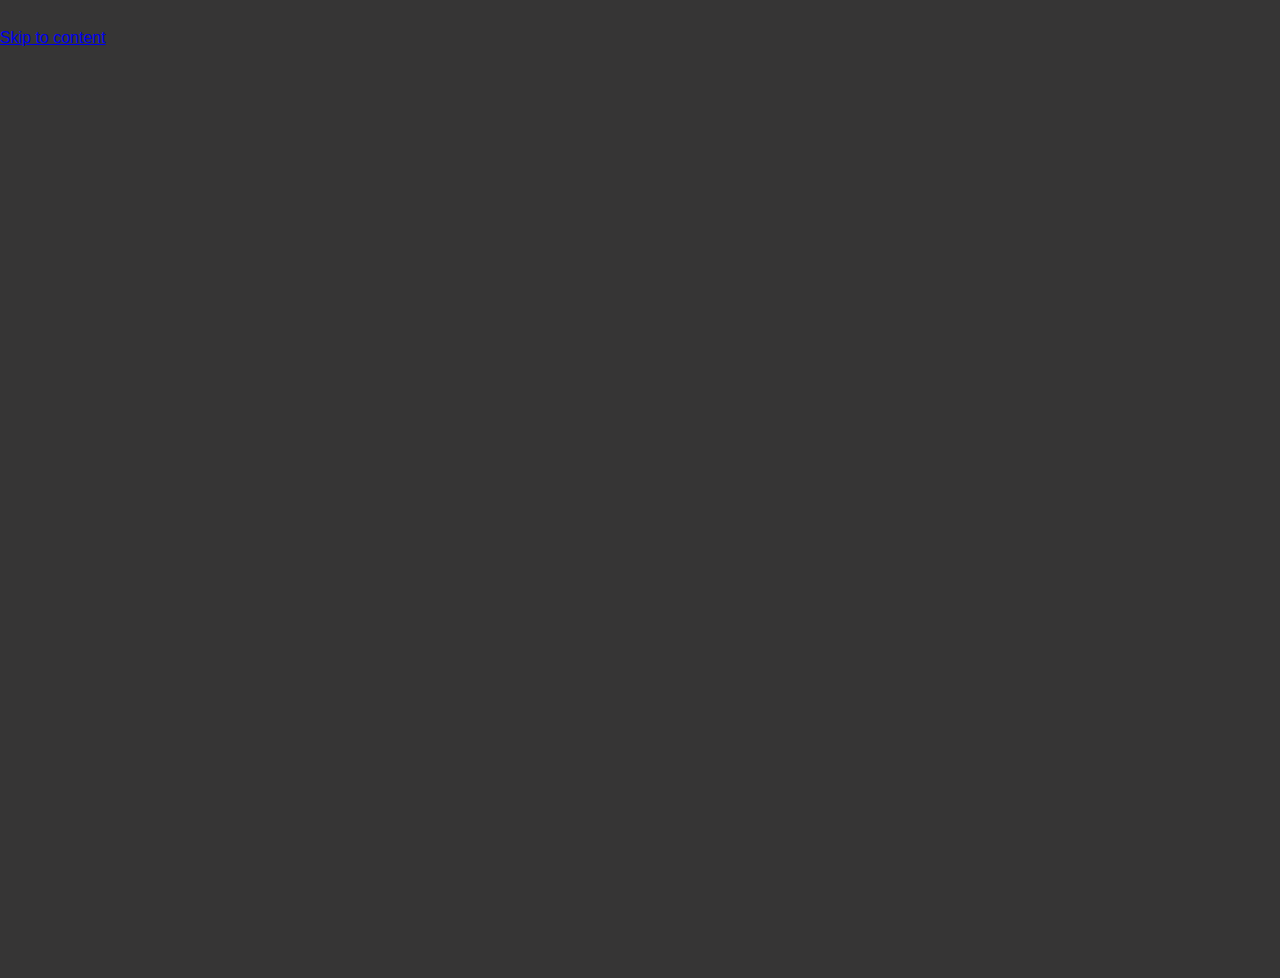
<file: neighbourhood_stories_or_tal_niv/contact.html>
﻿<!doctype html>
<html lang="hebrew">
<head>
    <meta charset="utf-8" />
    <title>צור קשר-סיפורי שכונות</title>
    <meta name="description" content="סיפורי שכונות" />
    <meta name="keywords" content="צור קשר, סיפורי שכונות, מכון טכנולוגי חולון" />
    <meta name="author" content="טל בר יוסף, ניב בירו, אור אסם" />
    <meta name="viewport" content="width=device-width, initial-scale=1.0, user-scalable=yes">

    <!-- CSS -->
    <link href="styles/reset.css" rel="stylesheet" />
    <link href="styles/myStyle.css" rel="stylesheet" />
    <link rel="icon" href="Images/favicon.png">

    <!-- Scripts -->
    <script src="jScripts/jquery-1.12.0.min.js"></script>
    <script src="https://webdevelopmentcourse.github.io/contactUs/WebDevelopmentCourse/jScripts/contactUs.js" type="text/javascript"></script>

</head>
<body id="contact">
    <ul id="skip">
        <li><a href="#content-anchor">Skip to content</a></li>
    </ul>

    <header class="header">


        <nav id="topnav">

            <ul>
                <li id="logotop"> <a href=index.html><img src="images/logo.png" id="logo" alt="לוגו" style="width:90px;height:90px;top:35px"></a> </li>

                <li>
                    <a href=“#culinary”>  סיפורים מהמטבח </a>
                    <ul>
                        <li class="navtitle" id="navflor">פלורנטין</li>
                        <li> <a href=kiosko.html> "קיוסקו" </a> </li>
                        <li> <a href=#culinaryHatikva” class="notActive"> "דדה" </a> </li>
                        <li> <a href=#culinaryFlor” class="notActive"> הכריך של הדודות </a> </li>
                        <li class="navtitle" id="navneve">נווה צדק</li>
                        <li> <a href=#culinaryHatikva” class="notActive"> גלידה "אניטה" </a> </li>
                        <li> <a href=#culinaryFlor”> המטבח התימני של ענת </a> </li>
                        <li class="navtitle" id="navtikva">שכונת התקווה</li>
                        <li> <a href=#culinaryHatikva” class="notActive"> "סאלוף" </a> </li>
                        <li> <a href=#culinaryFlor” class="notActive"> "מלבי אקספרס" </a> </li>
                    </ul>
                </li>
                <li>
                    <a href=“#people”> סיפורי קהילה </a>
                    <ul>
                        <li class="navtitle" id="navflor">פלורנטין</li>
                        <li> <a href=shane.html class="notActive"> שיין- אמן ומעצב </a> </li>
                        <li> <a href=#culinaryHatikva” class="notActive"> סיפורה של סימה</a> </li>
                        <li> <a href=#culinaryFlor” class="notActive"> קואופרטיב  "מקומי" </a> </li>
                        <li class="navtitle" id="navneve">נווה צדק</li>
                        <li> <a href=#culinaryHatikva” class="notActive">גילדת הצורפים </a> </li>
                        <li> <a href=#culinaryFlor” class="notActive"> דיאנה- שגרירה של שלום </a> </li>
                        <li class="navtitle" id="navtikva">שכונת התקווה</li>
                        <li> <a href=#culinaryHatikva” class="notActive"> האגוס- דייר חדש </a> </li>
                        <li> <a href=#culinaryFlor” class="notActive">"על הרצף" </a> </li>
                    </ul>
                </li>
                <li>
                    <a href=“#streets”> סיפורי רחוב</a>
                    <ul>
                        <li class="navtitle" id="navflor">פלורנטין</li>
                        <li> <a href=#culinaryNeve” class="notActive"> רחוב מזרחי </a> </li>
                        <li> <a href=#culinaryHatikva” class="notActive">רחוב פרנקל </a> </li>
                        <li> <a href=#culinaryFlor” class="notActive"> שדרות וושינגטון </a> </li>
                        <li class="navtitle" id="navneve">נווה צדק</li>
                        <li> <a href=#culinaryHatikva” class="notActive">רחוב שלוש </a> </li>
                        <li> <a href=#culinaryFlor” class="notActive"> רחוב פינס</a> </li>
                        <li class="navtitle" id="navtikva">שכונת התקווה</li>
                        <li> <a href=#culinaryHatikva” class="notActive"> סמטת השוק </a> </li>
                        <li> <a href=#culinaryFlor” class="notActive"> רחוב האצ"ל </a> </li>
                    </ul>
                </li>
                <li> <a href="#interactiv" class="notActive"> מפה אינטראקטיבית  </a> </li>
            </ul>
        </nav>
        <a name="content-anchor" class="accessibility">Main Content</a>

    </header>
    <form class="form">
        <h1 id="contacttitle">צרו עימנו קשר</h1>
        <input type="hidden" id="myEmail" name="name" value="talb591994@gmail.com">
        <label for="FirstName">
            שם פרטי:
            <input type="text" id="FirstName" placeholder="הכנס את שמך הפרטי" />
        </label>
        <label for="LastName">
            שם משפחה:
            <input type="text" id="LastName" placeholder="הכנס את שם משפחך" />
        </label>
        <label for="male">
            <input type="radio" id="male" name="gender" checked /> זכר
        </label>
        <label for="female">
            <input type="radio" id="female" name="gender" /> נקבה
        </label>
        <label for="mySelect">
            האם האתר היה לטעמך?
            <select id="mySelect">
                <option value="1"> כן</option>
                <option value="2" selected> לא</option>
                <option value="3" selected> ככה ככה</option>
            </select>
        </label>

        <label for="myMS">
            אם בא לך לכתוב לנו משהו, אנחנו נשמח(:
            <textarea id="myMS"></textarea>
        </label>

        <input type="submit" id="Send" value="שלח">
        <div id="feedback"></div>
    </form>



    <footer class="footer">
        <nav id="footerNav">
            <ul id="contactfoot">
                <li><a href="contact.html"><div id="contli"></div> צור קשר</a></li>

                <li><a href="about.html"><div id="aboutli"></div>אודות</a></li>

                <li><a href="map.html"><div id="mapli"></div>מפת אתר</a></li>
            </ul>
        </nav>
    </footer>
    </div>
</body>
</html>
</file>
<file: neighbourhood_stories_or_tal_niv/styles/myStyle.css>
@import url('https://fonts.googleapis.com/css?family=Assistant');
@import url('https://fonts.googleapis.com/css?family=Amatic+SC');

.notActive {
    cursor: not-allowed;
}

/*Global-style*/
body {
    width: 1525px;
    margin: auto;
    direction: rtl;
    background-color: rgba(32, 31, 31, 0.9);
    overflow-x: hidden;
}


header {
    height: 81px;
    position: fixed;
    z-index: 10;
    top: -2px;
    width: 1440px;
}



#container {
    position: relative;
    z-index: 1;
    width: 960px;
    right: 21%;
    font-family: 'Assistant', sans-serif;
}

.accessibility {
    position: absolute;
    visibility: hidden;
}

#skip {
    position: absolute;
    left: 0;
    top: 0;
    width: 100%;
    margin-left: 0;
    text-align: center;
    list-style: outside none;
}

    #skip li {
        list-style-type: none
    }

    #skip a {
        position: absolute;
        left: -99999px;
        top: 30px;
    }

        #skip a:focus, #skip a:active {
            position: relative;
            left: 0;
            z-index: 9999;
            width: 75%;
            height: auto;
            margin: 0 auto;
            padding: 30px 45px;
            text-align: center;
            text-decoration: none;
            letter-spacing: -4px !important;
            font: bold 50px "Arial", "Freesans", sans-serif !important;
            color: #AEAEFE;
            background: transparent url(transparent.png) repeat scroll 0 0;
            border: 1px dotted #ffb4db;
        }



#homePage {
    position: relative;
    top: 200px;
    z-index: 2;
}
/* top Navigatin */
#topnav {
    position: absolute;
    width: 100%;
    right: -320px;
}

    #topnav ul {
        width: 1525px;
        background-color: rgba(32, 31, 31, 0.84);
        height: 109px;
    }

        #topnav ul li {
            display: inline-block;
            position: relative;
            height: 10px;
            right: 25px;
            top: -5px;
        }


            #topnav ul li a {
                display: block;
                color: white;
                width: 190px;
                height: 50px;
                margin-right: 50px;
                text-decoration: none;
                text-align: center;
                font-size: 17pt;
                position: relative;
                padding-left: 10px;
                z-index: 1000;
                bottom: 20px;
                padding-bottom: 40px;
            }


                #topnav ul li a:hover {
                    color: rgb(245, 224, 40);
                }


            #topnav ul li ul {
                display: none;
                position: absolute;
                top: 94px;
                left: 115px;
                background-color: rgba(46, 46, 46, 0);
            }

                #topnav ul li ul li {
                    top: -51px;
                    height: 050px;
                    width: 220px;
                    background-color: rgba(46, 46, 46, 0.905);
                }

                    #topnav ul li ul li a {
                        top: 10px;
                        left: 45px;
                        height: 40px;
                        width: 96%;
                    }



            #topnav ul li:hover > ul {
                display: block;
                width: 120px;
            }

.navtitle {
    color: white;
    font-size: 30px;
    text-align: center;
    padding-top: 20px;
    height: 40px;
}

#navflor {
    background-image: url(../images/mustard.png);
    background-size: cover;
    background-repeat: no-repeat;
}

#navneve {
    background-image: url(../images/pink.png);
    background-size: 150%;
    background-repeat: no-repeat;
    background-position-x: -100px;
}

#navtikva {
    background-image: url('../images/navy (1).png');
    background-size: cover;
    background-repeat: no-repeat;
}
/* logo */


#logo {
    margin-right: 580px;
    display: inline-block;
    position: relative;
    z-index: 999;
    right: -550px;
    top: -5px;
    background-color: rgba(0, 0, 0, 0);
}


/*  home page-florentin */

#flortxt {
    position: relative;
    top: 102px;
}


#florSection {
    height: 750px;
    width: 160%;
    background-image: url('../images/backgrownd.jpg');
    background-size: cover;
    background-repeat: no-repeat;
    background-position-x: 100%;
    position: relative;
    z-index: -10;
    margin-right: -33%;
}


#titleH2F {
    font-family: 'Amatic SC', cursive;
    font-size: 35pt;
    background-color: rgb(160, 153, 90);
    color: rgb(255, 242, 231);
    width: 480px;
    height: 60px;
    padding-right: 10px;
    margin-right: 316px;
    margin-top: -195px;
    letter-spacing: 3px;
}

#neighflorP {
    font-family: 'Assistant', sans-serif;
    width: 280px;
    height: 320px;
    font-size: 18pt;
    background-color: rgba(68, 66, 66, 0.918);
    color: rgb(255, 242, 231);
    padding-top: 15px;
    padding-right: 10px;
    margin-right: 316px;
    letter-spacing: 1.5px;
    text-align: right;
    line-height: 1.3;
}

#linkPassFlorentin {
    width: 280px;
    height: 50px;
    font-size: 18pt;
    background-color: rgba(160, 153, 90, 0.795);
    color: rgb(255, 242, 231);
    padding-top: 20px;
    padding-right: 10px;
    margin-right: 316px;
    letter-spacing: 1.5px;
    text-decoration: none;
}

    #linkPassFlorentin a {
        font-family: 'Assistant', sans-serif;
        text-decoration: none;
        color: rgb(255, 242, 231);
    }

        #linkPassFlorentin a:hover {
            border-bottom: 3px solid rgb(255, 232, 232);
        }



#neighPass {
    background-color: rgb(160, 153, 90);
}


/* home page- neve tzedek  */

#tzedekSection {
    position: relative;
    top: 5px;
    height: 750px;
    width: 160%;
    background-image: url('../images/neve2.png');
    background-size: cover;
    background-repeat: no-repeat;
    margin-right: -33%;
}


#titleH2N {
    font-family: 'Amatic SC', cursive;
    font-size: 35pt;
    background-color: rgb(236, 173, 187);
    color: rgb(255, 242, 231);
    width: 479px;
    height: 60px;
    padding-top: 5px;
    padding-right: 145px;
    margin-right: 652px;
    letter-spacing: 3px;
}

#neighNeveP {
    width: 280px;
    height: 350px;
    font-size: 18pt;
    font-family: 'Assistant', sans-serif;
    background-color: rgba(68, 66, 66, 0.918);
    color: rgb(255, 242, 231);
    padding-top: 15px;
    padding-right: 10px;
    margin-right: 985px;
    letter-spacing: 1.5px;
    text-align: right;
    line-height: 1.3;
}


#linkPassNeve {
    width: 280px;
    height: 50px;
    font-size: 18pt;
    background-color: rgb(236, 173, 187);
    color: rgb(255, 242, 231);
    padding-top: 20px;
    padding-right: 10px;
    margin-right: 984px;
    letter-spacing: 1.5px;
    text-decoration: none;
}

    #linkPassNeve a {
        font-family: 'Assistant', sans-serif;
        text-decoration: none;
        color: rgb(255, 242, 231);
    }

        #linkPassNeve a:hover {
            border-bottom: 3px solid rgb(255, 232, 232);
        }

/*  home page- hatikva */


#hatikvaSection {
    height: 750px;
    width: 160%;
    background-image: url('../images/hatikva.jpeg');
    background-size: cover;
    background-repeat: no-repeat;
    margin-top: -5px;
    position: relative;
    top: 12px;
    margin-right: -33%;
}


#titleH2H {
    font-family: 'Amatic SC', cursive;
    font-size: 35pt;
    background-color: rgb(66, 108, 199);
    color: rgb(255, 242, 231);
    width: 480px;
    height: 60px;
    padding-right: 10px;
    margin-right: 316px;
    margin-top: 5px;
    letter-spacing: 3px;
}


#neighHatikvaP {
    font-family: 'Assistant', sans-serif;
    width: 280px;
    height: 355px;
    font-size: 18pt;
    background-color: rgba(68, 66, 66, 0.918);
    color: rgb(255, 242, 231);
    padding-top: 15px;
    padding-right: 10px;
    margin-right: 316px;
    letter-spacing: 1.5px;
    text-align: right;
    line-height: 1.3;
}

#linkPassHatikva {
    width: 280px;
    height: 50px;
    font-size: 18pt;
    background-color: rgb(66, 108, 199);
    color: rgb(255, 242, 231);
    padding-top: 20px;
    padding-right: 10px;
    margin-right: 316px;
    letter-spacing: 1.5px;
    text-decoration: none;
}

    #linkPassHatikva a {
        font-family: 'Assistant', sans-serif;
        text-decoration: none;
        color: rgb(255, 242, 231);
    }



        #linkPassHatikva a:hover {
            border-bottom: 3px solid rgb(255, 232, 232);
        }






/* about */

#aboutbody {
    background-image: url('../images/art.JPG');
    background-size: cover;
    background-repeat: no-repeat;
}

#aboutsection {
    position: relative;
    background-color: #00000085;
    width: 159%;
    height: 1405px;
    color: rgb(255, 255, 255);
    line-height: 1.8;
    padding-top: 170px;
    left: 320px;
}

#nivPic {
    position: relative;
    right: 490px;
    top: 70px;
}

#orPic {
    position: relative;
    right: 490px;
    top: 70px;
}

#talPic {
    position: relative;
    right: 490px;
    top: 70px;
}

#aboutTitle1 {
    font-size: 58pt;
    position: relative;
    text-align: center;
}

#aboutp {
    position: relative;
    text-align: center;
}

#aboutp2 {
    position: relative;
    text-align: right;
    padding-top: 50px;
    right: 490px;
}

#coursText {
    position: relative;
    right: 510px;
    padding-top: 100px;
}

#coursList {
    position: relative;
    right: 510px;
    padding-top: 10px
}

#hit {
    position: relative;
    background-color: #ffffff80;
    bottom: 320px;
    right: 315px;
    border-radius: 50%;
    width: 290px;
    height: 290px;
}

    #hit a {
        position: relative;
        right: 95px;
    }

#tlm {
    position: relative;
    margin-right: -247px;
    top: 50px;
    font-size: 18px;
    color: hsl(182, 99%, 27%);
}

#pageListAbout {
    position: relative;
    right: 510px;
    padding-top: 10px
}

#pagesList {
    position: relative;
    right: 510px;
    padding-top: 10px;
}

    #pagesList a {
        color: white;
    }


#orPic {
    background-image: url('../images/or.jpeg');
    background-size: cover;
    background-repeat: no-repeat;
    height: 150px;
    width: 150px;
    display: inline-block;
    border-radius: 50%;
    margin-right: 15px;
}

#nivPic {
    background-image: url('../images/niv.jpeg');
    background-size: cover;
    background-repeat: no-repeat;
    height: 150px;
    width: 150px;
    display: inline-block;
    margin-right: 25px;
    margin-left: 25px;
    border-radius: 50%;
}

#talPic {
    background-image: url('../images/tal.jpg');
    background-size: cover;
    background-repeat: no-repeat;
    height: 150px;
    width: 150px;
    display: inline-block;
    border-radius: 50%;
}

#aboutnav {
    position: relative;
    top: 230px;
    background-color: #ffffff80;
    height: 120px;
    width: 100%;
}

    #aboutnav a {
        color: black;
        position: relative;
        left: 20px;
    }

/* map web */

#mapbody {
    background-image: url('../images/briks.jpg');
    background-size: cover;
    background-repeat: no-repeat;
    height: 100%;
    background-color: #00000085;
}

#firstTitleMap {
    text-align: center;
    font-size: 25pt;
    position: relative;
    top: 200px;
}

.mapL {
    position: relative;
    display: inline-block;
    color: dimgray;
    top: 300px;
    margin-bottom: 500px;
    text-align: right;
    font-size: 18pt;
    text-decoration: none;
    right: 25%;
}

    .mapL a {
        color: gray;
        text-decoration: none;
    }

        .mapL a:hover {
            color: blue;
        }

.grayL a {
    color: black;
    text-decoration: underline;
}

    .grayL a:hover {
        color: black;
    }



/* contact */

#contacttitle {
    text-decoration: underline;
}

#contact {
    position: relative;
    right: 21.5%;
    background-image: url('../images/doortzedek.jpg');
    background-size: cover;
    background-repeat: no-repeat;
}

.form {
    position: relative;
    top: 105px;
    margin-bottom: 193px;
    background-color: #00000085;
    width: 98.5%;
    height: 665px;
    left: 316px;
    color: rgb(255, 255, 255);
    line-height: 1.8;
    padding-right: 20px;
    font-size: 18pt;
}

label {
    display: block;
    margin-top: 10px;
}

input[type ='text'], input[type ='password'], textarea, select {
    display: block;
    margin-bottom: 15px;
}

input[type ='submit'] {
    margin-top: 10px;
}




/* florentin-page */

#passage1 {
    top: -235px;
    position: absolute;
    height: 500px;
    width: 162%;
    right: -340px;
    background-repeat: no-repeat;
    margin-bottom: 300px;
    background-image: url(../images/catagory.png)
}

    #passage1 h1 {
        position: relative;
        top: 80px;
        font-family: 'Amatic SC', cursive;
        font-size: 100px;
        text-align: center;
        color: rgb(255, 242, 231);
    }

#passage2 {
    position: absolute;
    right: -340px;
    top: -405px;
    height: 500px;
    width: 162%;
    background-repeat: no-repeat;
    margin-bottom: 300px;
    background-image: url(../images/catagory.png);
    
}

    #passage2 h1 {
        position: relative;
        font-family: 'Amatic SC', cursive;
        font-size: 100px;
        top: 80px;
        text-align: center;
        color: rgb(255, 242, 231);
    }

#passage3 {
    position: absolute;
    right: -340px;
    top: -412px;
    height: 500px;
    width: 162%;
    background-repeat: no-repeat;
    margin-bottom: 300px;
    background-image: url(../images/catagory.png)
}

    #passage3 h1 {
        position: relative;
        top: 80px;
        font-family: 'Amatic SC', cursive;
        font-size: 100px;
        text-align: center;
        color: rgb(255, 242, 231);
    }


/* florentin video section */

#florvidtxt {
    position: relative;
    top: 102px;
}


#florvidSection {
    height: 642px;
    width: 100%;
    position: relative;
    z-index: -10;
    top: -90px;
}


#titleH2florvid {
    font-family: 'Amatic SC', cursive;
    font-size: 35pt;
    background-color: rgb(160, 153, 90);
    color: rgb(255, 242, 231);
    width: 480px;
    height: 60px;
    padding-right: 10px;
    margin-right: 15px;
    margin-top: -195px;
    letter-spacing: 3px;
}

#neighflorvidP {
    width: 280px;
    height: 320px;
    font-size: 18pt;
    background-color: rgba(68, 66, 66, 0.918);
    color: rgb(255, 242, 231);
    padding-top: 15px;
    padding-right: 10px;
    margin-right: 15px;
    letter-spacing: 1.5px;
    text-align: right;
    line-height: 1.3;
}

#linkPassflorvid {
    width: 280px;
    height: 50px;
    font-size: 18pt;
    background-color: rgba(160, 153, 90, 0.795);
    color: rgb(255, 242, 231);
    padding-top: 20px;
    padding-right: 10px;
    margin-right: 15px;
    letter-spacing: 1.5px;
    text-decoration: none;
}

    #linkPassflorvid a {
        text-decoration: none;
        color: rgb(255, 242, 231);
    }

        #linkPassflorvid a:hover {
            border-bottom: 3px solid rgb(255, 232, 232);
        }



#neighPass {
    background-color: rgb(160, 153, 90);
}

videoStyle {
    padding-top: 0px;
    width: 80%;
    padding-left: 10%;
    padding-right: 10%;
}


#florvideo {
    position: relative;
    bottom: 95px;
}

.videoTitle {
    height: 30px;
    width: 50px;
    font-family: 'Amatic SC', cursive;
    font-size: 30px;
    color: rgba(241, 231, 231, 0.85);
    -webkit-text-stroke: 5px black;
}
/* floerntine community section */

#communFlor {
    position: relative;
    top: 5px;
    height: 1250px;
    width: 100%;
    background-size: cover;
    background-repeat: no-repeat;
    top: -90px;
}

/* floerntine food section */
#foodFlor {
    position: relative;
    top: 5px;
    height: 1170px;
    width: 100%;
    background-size: cover;
    background-repeat: no-repeat;
    top: -90px;
}


/*florentine street section*/

#streetFlor {
    position: relative;
    top: 5px;
    height: 1250px;
    width: 100%;
    background-size: cover;
    background-repeat: no-repeat;
    top: -90px;
}

/*kiosko*/

#kioskoPage {
    position: relative;
    top: 200px;
}

#story1 {
    height: 680px;
    width: 160%;
    background-image: url('../images/yotam.jpg');
    background-size: cover;
    background-repeat: no-repeat;
    margin-top: -5px;
    position: relative;
    top: -90px;
    left: 315px
}

#title {
    font-family: 'Amatic SC', cursive;
    font-size: 35pt;
    background-color: rgb(236, 173, 187);
    color: rgb(255, 242, 231);
    width: 479px;
    height: 60px;
    padding-top: 5px;
    padding-right: 145px;
    margin-right: 895px;
    letter-spacing: 3px;
}

#firstPkiosko {
    width: 280px;
    height: 100%;
    font-size: 17pt;
    font-family: 'Assistant', sans-serif;
    background-color: rgba(68, 66, 66, 0.918);
    color: rgb(255, 242, 231);
    padding-top: 15px;
    padding-right: 10px;
    margin-right: 985px;
    letter-spacing: 1.5px;
    text-align: right;
    line-height: 1.4;
}

#story2 {
    height: 680px;
    width: 160%;
    background-image: url('../images/kiosko.jpg');
    background-size: cover;
    background-repeat: no-repeat;
    margin-top: -5px;
    position: relative;
    top: -90px;
    left: 315px
}


#secPkiosko {
    font-family: 'Assistant', sans-serif;
    width: 280px;
    height: 100%;
    font-size: 17pt;
    background-color: rgba(68, 66, 66, 0.918);
    color: rgb(255, 242, 231);
    padding-top: 15px;
    margin-right: 318px;
    padding-right: 10px;
    letter-spacing: 1.5px;
    text-align: right;
    line-height: 1.4;
}

#story3 {
    height: 680px;
    width: 160%;
    background-image: url('../images/kiosko.counter.jpeg');
    background-size: cover;
    background-repeat: no-repeat;
    margin-top: -5px;
    position: relative;
    top: -90px;
    left: 315px
}

#thirdPkiosko {
    width: 280px;
    height: 98%;
    font-size: 17pt;
    font-family: 'Assistant', sans-serif;
    background-color: rgba(68, 66, 66, 0.918);
    color: rgb(255, 242, 231);
    padding-top: 15px;
    padding-right: 10px;
    padding-left: 10px;
    margin-right: 985px;
    letter-spacing: 1.5px;
    text-align: right;
    line-height: 1.4;
}



/* footer */

.footer ul {
    position: relative;
    top: -89px;
    left: 315px;
    height: 120px;
    width: 1535px;
    background-color: #404042e6;
    float: right;
    text-align: center;
}

.footer li {
    display: inline-block;
    font-size: 15pt;
    padding-top: 10px;
}

.footer ul a {
    color: aliceblue;
    text-decoration: none;
    margin-left: 30px;
    text-align: right;
}

    .footer ul a:hover {
        color: rgb(245, 224, 40);
        border-bottom: 1px solid rgb(245, 224, 40);
    }

/* footer-florentine */

#footerNavF ul {
    position: relative;
    top: 30px;
    left: 315px;
    height: 120px;
    width: 1535px;
    background-color: #404042e6;
    float: right;
    text-align: center;
}

#footerNavF li {
    display: inline-block;
    font-size: 15pt;
    padding-top: 10px;
}

#footerNavF ul a {
    color: aliceblue;
    text-decoration: none;
    margin-left: 30px;
    text-align: right;
}

#footer ul a:hover {
    color: rgb(245, 224, 40);
    border-bottom: 1px solid rgb(245, 224, 40);
}
</file>
